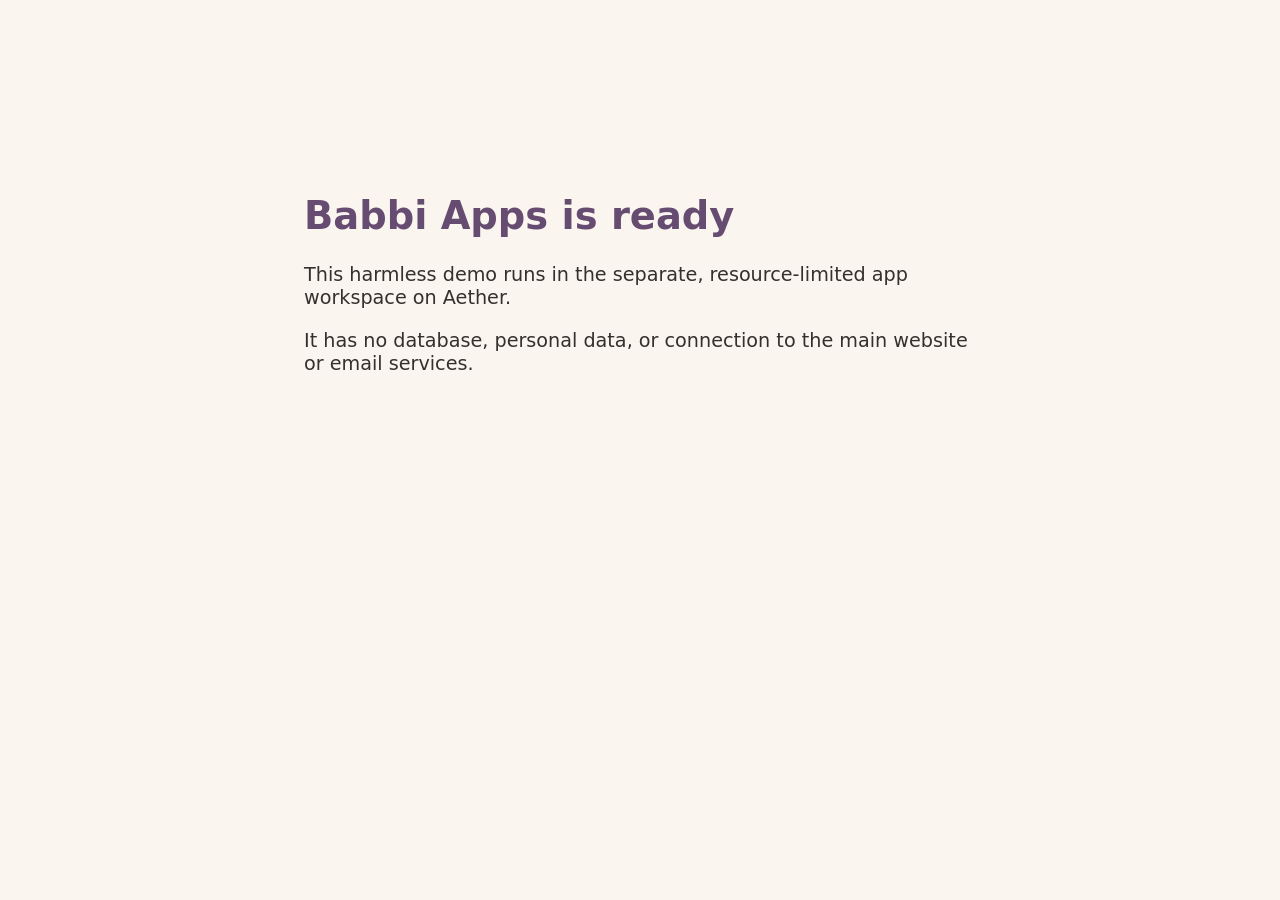
<file: services/babbi-apps/demo/index.html>
<!doctype html>
<html lang="en"><meta charset="utf-8"><meta name="viewport" content="width=device-width,initial-scale=1">
<title>Babbi Apps — workspace demo</title>
<style>body{max-width:42rem;margin:15vh auto;padding:2rem;font:1.2rem system-ui;background:#faf5ef;color:#34302e}h1{color:#674c72}</style>
<h1>Babbi Apps is ready</h1>
<p>This harmless demo runs in the separate, resource-limited app workspace on Aether.</p>
<p>It has no database, personal data, or connection to the main website or email services.</p>
</html>
</file>
